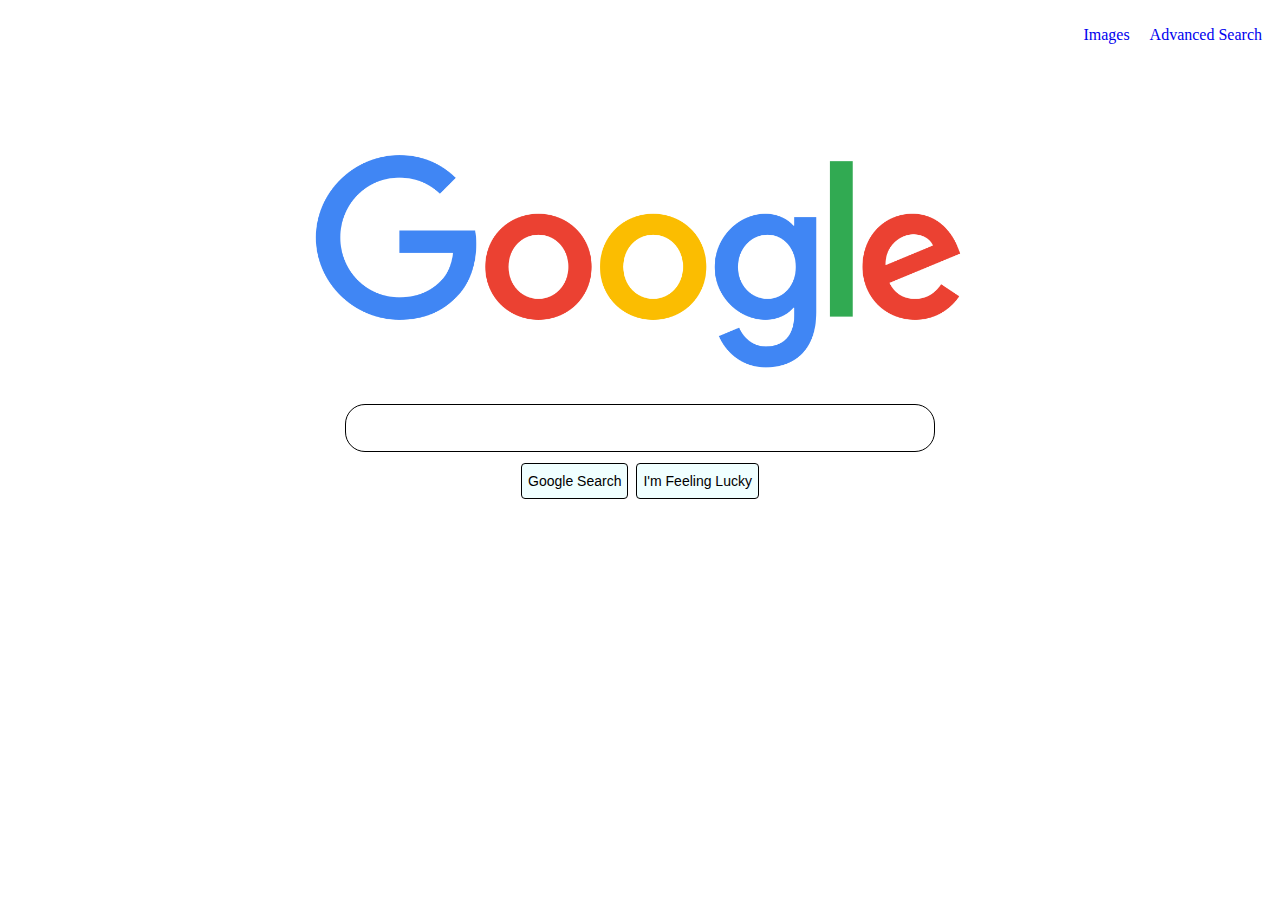
<file: index.html>
<!DOCTYPE html>
<html lang="en">
    <head>
        <title>Search</title>
        <link rel="stylesheet" href="style.css">
    </head>
    <body>
        <div>
            <ul class="navbar-google">
                <li class="navbar-item-google"><a href="image.html">Images</a></li>
                <li class="navbar-item-google"><a href="advance.html">Advanced Search</a></li>
            </ul>
        </div>
        <div class="image">
            <img src="google-logo.png" alt="google logo">
        </div>
        <form action="https://www.google.com/search">
            <input type="text" name="q" class="searchbar">
            <div class="center-div">
            <input type="submit" value="Google Search" class="google-button">
            <input type="submit" name="btnI" value="I'm Feeling Lucky" class="google-button">
        </div>
        </form>
    </body>
</html>
</file>
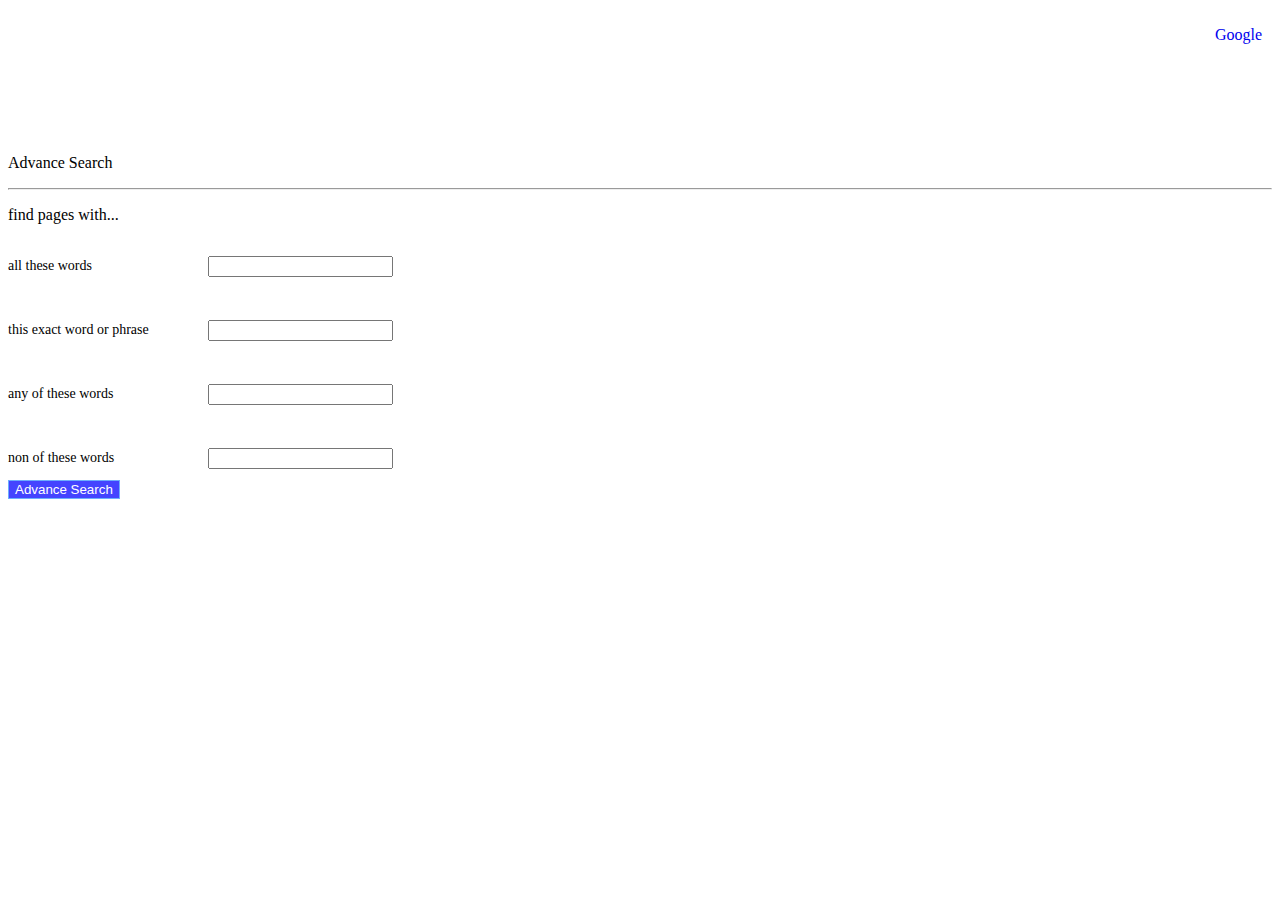
<file: advance.html>
<!DOCTYPE html>
<html lang="en">
    <head>
        <title>Search</title>
        <link rel="stylesheet" href="style.css">
    </head>
    <body>
        <div>
            <ul class="navbar-google">
                <li class="navbar-item-google"><a href="index.html">Google</a></li>
            </ul>
        </div>
        <p class="h1-advance">Advance Search</p>
        <hr>
        <div class="div-advance">
            <p class="h2-advance">find pages with...</p>
            <form action="https://www.google.com/search">
                <div class="row-input">
                    <div class="left">
                       <p class="p-advance">all these words</p> 
                    </div>
                    <div class="right">
                        <input type="text" name="q" class="for-input"> 
                     </div>
                </div>
                <div class="row-input">
                    <div class="left">
                       <p class="p-advance">this exact word or phrase</p> 
                    </div>
                    <div class="right">
                        <input type="text" name="as_epq" class="for-input"> 
                     </div>
                </div>
                <div class="row-input">
                    <div class="left">
                       <p class="p-advance">any of these words</p> 
                    </div>
                    <div class="right">
                        <input type="text" name="as_oq" class="for-input"> 
                     </div>
                </div>
                <div class="row-input">
                    <div class="left">
                       <p class="p-advance">non of these words</p> 
                    </div>
                    <div class="right">
                        <input type="text" name="as_eq" class="for-input"> 
                     </div>
                </div>
                <div class="btn-adv">
                    <input type="submit" value="Advance Search" class="btn-advanced">
                </div>
            </form>
        </div>
    </body>
</html>
</file>
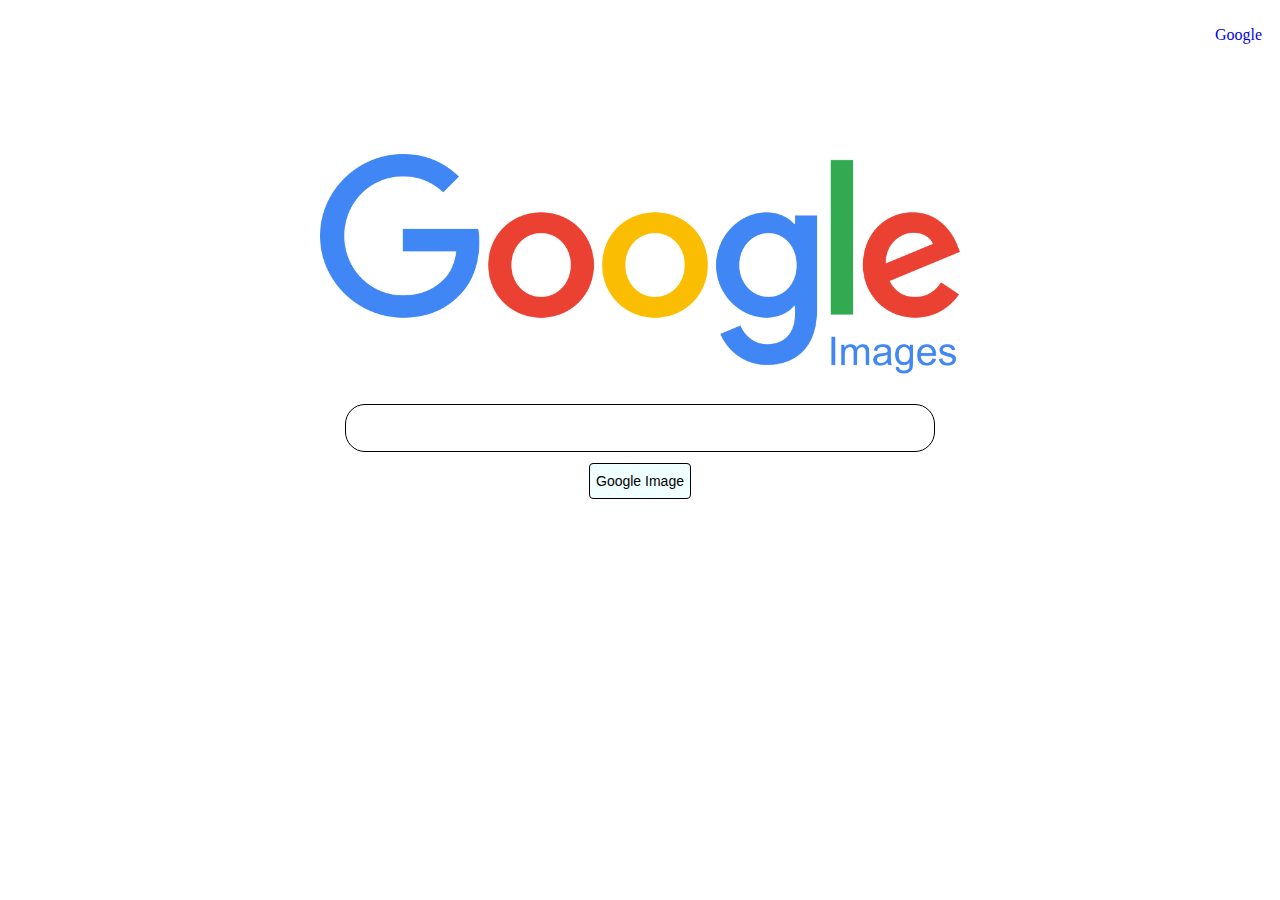
<file: image.html>
<!DOCTYPE html>
<html lang="en">
    <head>
        <title>Search</title>
        <link rel="stylesheet" href="style.css">
    </head>
    <body>
        <div>
            <ul class="navbar-google">
                <li class="navbar-item-google"><a href="index.html">Google</a></li>
            </ul>
        </div>
        <div class="image">
            <img src="google-image.png" alt="google logo">
        </div>
        <form action="https://www.google.com/search">
            <input type="text" name="q" class="searchbar">
            <input type="hidden" name="tbm" value="isch">
            <div class="center-div">
            <input type="submit" value="Google Image" class="google-button">
        </div>
        </form>
    </body>
</html>
</file>
<file: style.css>
.navbar-google{
    list-style-type: none;
    display: flex;
    flex-direction: row;
    justify-content: flex-end;
    margin-bottom:100px;
}
.navbar-item-google{
    margin:10px
}
a:link{
    text-decoration: none;
}
a:hover{
    color: black;
}
a:visited{
    color:black;
}
a:active{
    color: black;
}
.image{
    height:220px;
    display:flex;
    justify-content: center;
}
.searchbar{
    display: flex;
    z-index: 3;
    height: 44px;
    background-color: white;
    border: 1px solid black;
    box-shadow: none;
    border-radius: 20px;
    margin: 0 auto;
    width: calc(632px + 6px);
    width: 584px;
    max-width: 584px;
    margin-top: 30px;
    font-size: 24px;
    color:black;
}

.google-button{
    background-color: azure;
    border: 1px solid black;
    border-radius: 4px;
    font-size: 14px;
    margin:11px 4px;
    padding: 1 16px;
    line-height: 27px;
    height: 36px;
    min-width: 54px;
    text-align: center;
    color:black;
}
.center-div{
    display:flex;
    justify-content: center;
}

.row-input{
    color: black;
    display: flex;
    flex-direction: row;
    align-items: center;
    margin-top:20px;
}
.left{
    width: 200px;
}
.right{
    width:485px;
}
.p-advance{
    font-size: 14px;
}

.btn-advanced{
    box-shadow:none;
    background-color: rgb(68, 68, 255);
    border: 1px solid rgb(109, 174, 253);
    color: white;
}
</file>
